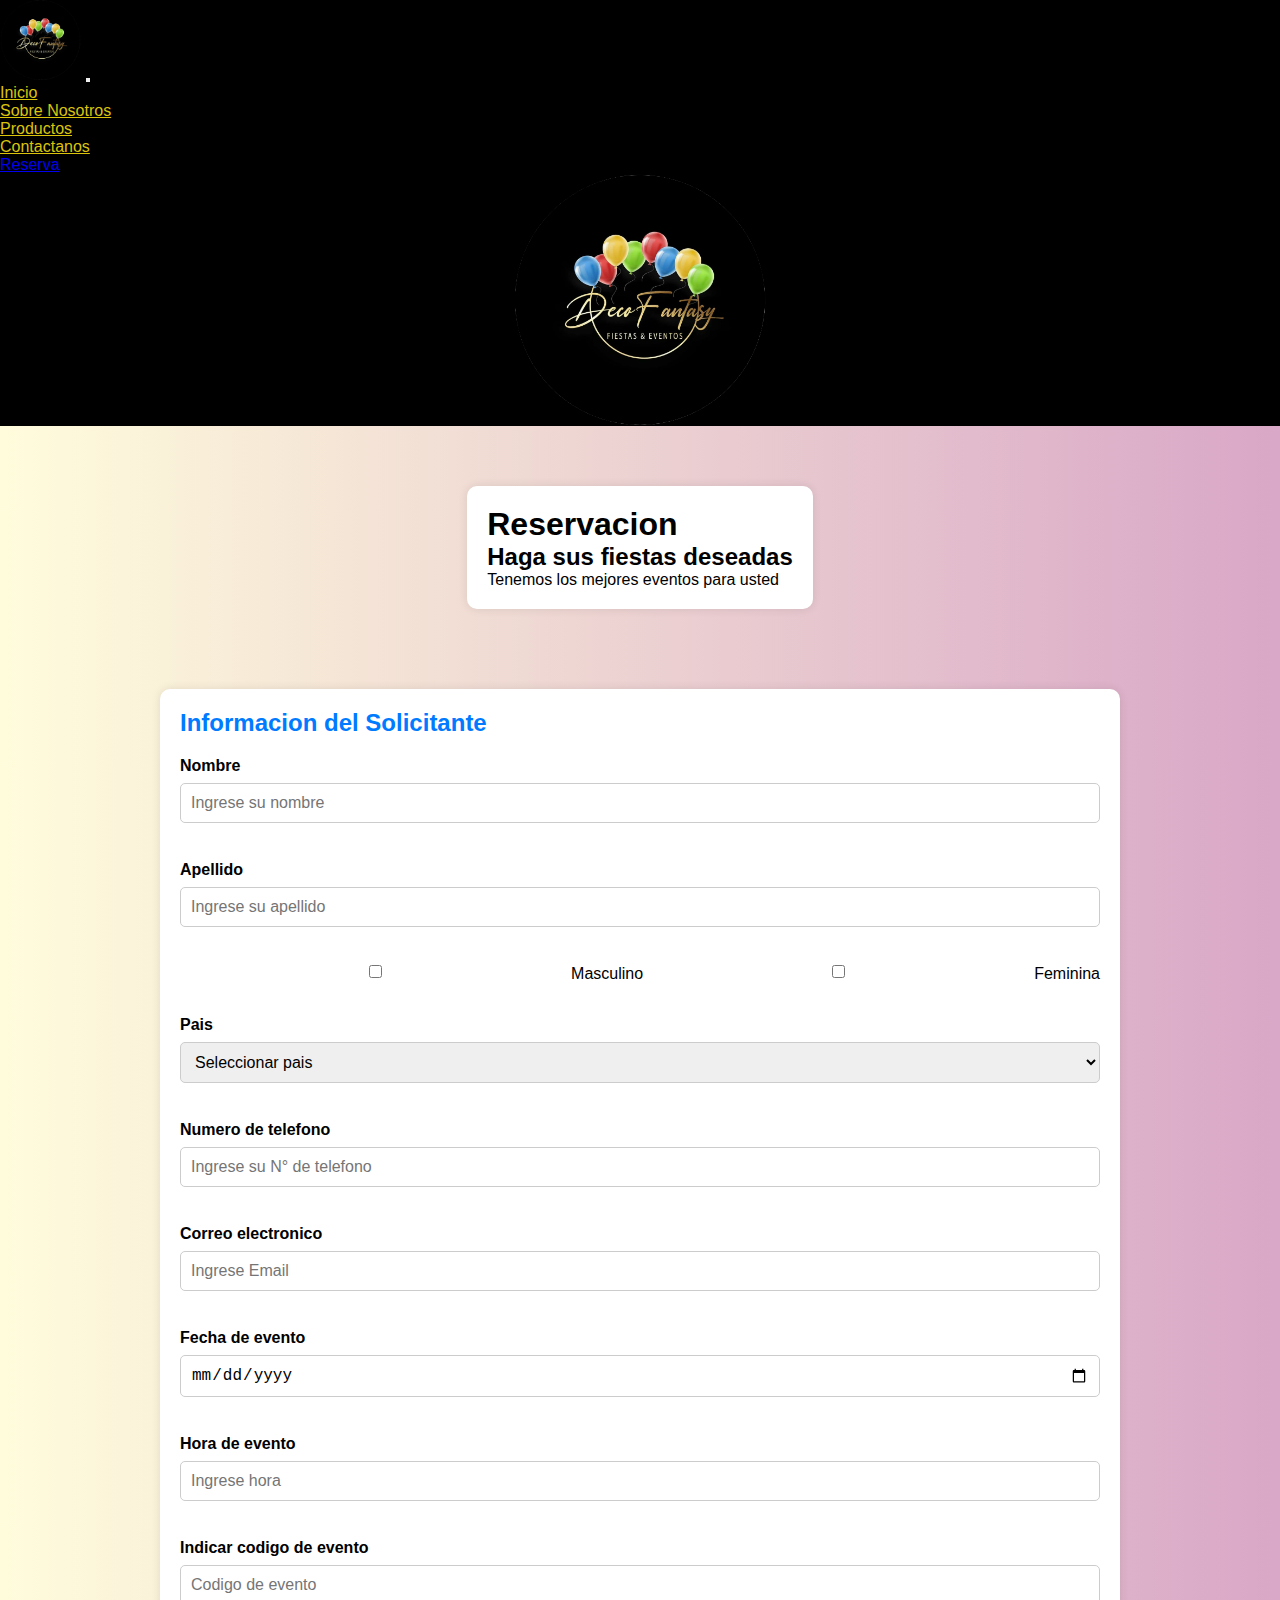
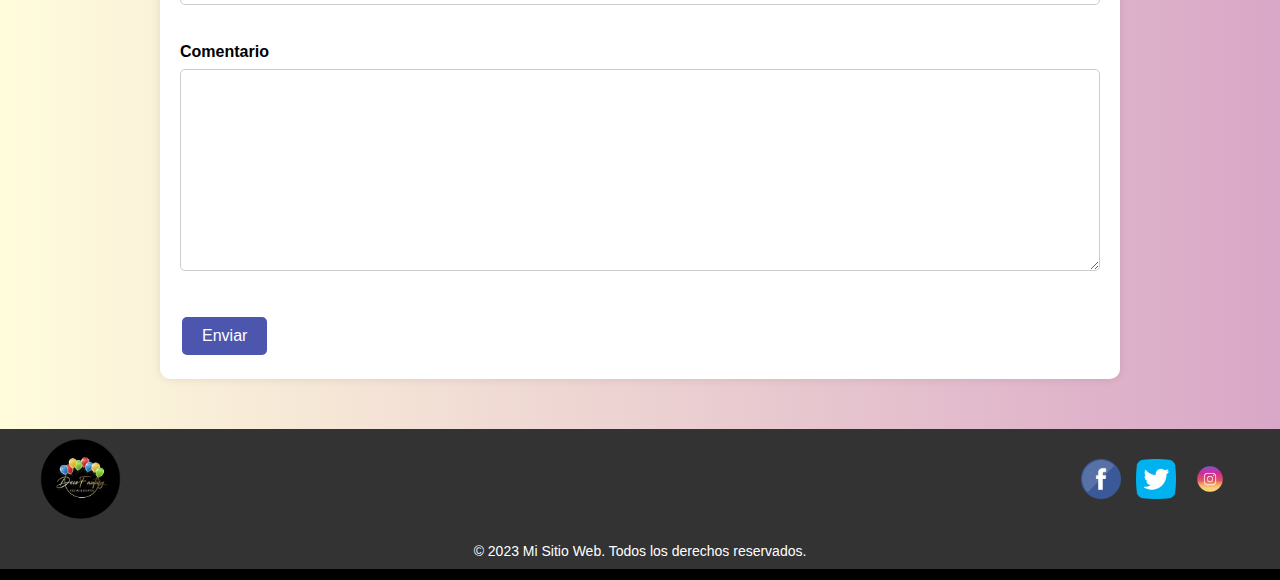
<file: pages/Reservar.html>
<!DOCTYPE html>
<html lang="es">

<head>
    <meta charset="UTF-8">
    <meta name="viewport" content="width=device-width, initial-scale=1.0">
    <title>Reservar - DecoFantasy</title>
    <!--CSS-->
    <link rel="stylesheet" href="../css/style.css">
    <!--CSS BS-->
    <link href="https://cdn.jsdelivr.net/npm/bootstrap@5.3.2/dist/css/bootstrap.min.css" rel="stylesheet"
        integrity="sha384-T3c6CoIi6uLrA9TneNEoa7RxnatzjcDSCmG1MXxSR1GAsXEV/Dwwykc2MPK8M2HN" crossorigin="anonymous">
    <link rel="preconnect" href="https://fonts.googleapis.com">
    <link rel="preconnect" href="https://fonts.gstatic.com" crossorigin>
    <link href="https://fonts.googleapis.com/css2?family=Sacramento&display=swap" rel="stylesheet">
</head>

<body>
    <header>
        <nav class="navbar navbar-expand-lg bg-dark border-bottom border-body" data-bs-theme="dark">
            <div class="container-fluid">
                <a class="navbar-brand" href="../index.html"><img class="nav-logo" src="../media/Logo sin fondo.png"
                        alt="Logo"></a>
                <button class="navbar-toggler" type="button" data-bs-toggle="collapse" data-bs-target="#navbarNav"
                    aria-controls="navbarNav" aria-expanded="false" aria-label="Toggle navigation">
                    <span class="navbar-toggler-icon"></span>
                </button>
                <div class="collapse navbar-collapse justify-content-end" id="navbarNav">
                    <ul class="navbar-nav mr-auto">
                        <li class="nav-item">
                            <a class="nav-link" href="../index.html">Inicio</a>
                        </li>
                        <li class="nav-item">
                            <a class="nav-link" href="../pages/Sobre Nostros.html">Sobre Nosotros</a>
                        </li>
                        <li class="nav-item">
                            <a class="nav-link" href="../pages/Productos.html">Productos</a>
                        </li>
                        <li class="nav-item">
                            <a class="nav-link" href="../pages/Contactanos.html">Contactanos</a>
                        </li>
                    </ul>
                    <a class="btn btn-warning text-btn animate__animated animate__fadeInRight"
                        href="../pages/Reservar.html">Reserva</a>
                </div>
        </nav>
    </header>
    <main>
        <div class="logazo">
            <img src="../media/Logo sin fondo.png" alt="">
        </div>
        <section class="title-container text-center" data-aos="fade-up">
            <article class="row">
                <div class="col-12">
                    <h1>Reservacion</h1>
                </div>
                <div class="col-12 my-4 ">
                    <h2>Haga sus fiestas deseadas</h2>
                    <p> Tenemos los mejores eventos para usted</p>
                </div>
            </article>
        </section>
        <section class="form-move">
            <article class="form-reser">
            <form>
                <fieldset>
                    <legend>
                        Informacion del Solicitante
                    </legend>
                    <div class="form1">
                        <label>Nombre</label>
                        <input type="text" required placeholder="Ingrese su nombre">
                    </div>
                    <br>
                    <div class="form2">
                        <label>Apellido</label>
                        <input type="text" required placeholder="Ingrese su apellido">
                    </div>
                    <br>
                    <div class="form3">
                        <input type="checkbox"> Masculino
                        <input type="checkbox" > Feminina
                    </div>
                    <br>
                    <div class="form4">
                        <label>Pais</label>
                        <select>
                            <option>Seleccionar pais</option>
                            <option>Argentina</option>
                            <option>Venezuela</option>
                            <option>Chile</option>
                        </select>
                    </div>
                    <br>
                    <div class="form5">
                        <label>Numero de telefono</label>
                        <input type="number" required placeholder="Ingrese su N° de telefono">
                    </div>
                    <br>
                    <div class="form6">
                        <label>Correo electronico</label>
                        <input type="email" required placeholder="Ingrese Email">
                    </div>
                    <br>
                    <div class="form7">
                        <label>Fecha de evento</label>
                        <input type="date" required placeholder="Ingresefecha">
                    </div>
                    <br>
                    <div class="form8">
                        <label>Hora de evento</label>
                        <input type="datetime" required placeholder="Ingrese hora">
                    </div>
                    <br>
                    <div class="form9">
                        <label>Indicar codigo de evento</label>
                        <input type="number" required placeholder="Codigo de evento">
                    </div>
                    <br>
                    <div class="form10">
                        <label>Comentario</label>
                        <textarea cols="30" rows="10"></textarea>
                        <br>
                    </div>
                    <br>
                    <button type="submit" class="btn-principal">Enviar</button>
                </fieldset>
            </form>
        </article>
    </section>
    </main>
<footer>
    <div class="footer-container">
        <div class="footer-logo">
            <img src="../media/Logo sin fondo.png" alt="Logo">
        </div>
        <div class="footer-social">
            <a href="#" target="_blank"><img src="../media/facebook-icon.png" alt="Facebook"></a>
            <a href="#" target="_blank"><img src="../media/twitter-icon.png" alt="Twitter"></a>
            <a href="#" target="_blank"><img src="../media/instagram-icon.png" alt="Instagram"></a>
        </div>
    </div>
    <div class="footer-bottom">
        <p>&copy; 2023 Mi Sitio Web. Todos los derechos reservados.</p>
    </div>
</footer>
    <script src="https://cdn.jsdelivr.net/npm/bootstrap@5.3.2/dist/js/bootstrap.min.js"
        integrity="sha384-BBtl+eGJRgqQAUMxJ7pMwbEyER4l1g+O15P+16Ep7Q9Q+zqX6gSbd85u4mG4QzX+"
        crossorigin="anonymous"></script>
</body>
<link href="https://cdn.jsdelivr.net/npm/bootstrap@5.1.3/dist/css/bootstrap.min.css" rel="stylesheet"
    integrity="sha384-1BmE4kWBq78iYhFldvKuhfTAU6auU8tT94WrHftjDbrCEXSU1oBoqyl2QvZ6jIW3" crossorigin="anonymous">


</html>
</file>
<file: css/style.css>
@charset "UTF-8";
@import url("https://fonts.googleapis.com/css2?family=Courgette&display=swap");
* {
  margin: 0;
  padding: 0;
  box-sizing: border-box;
}

body {
  background-color: #000;
  font-family: Verdana, Geneva, Tahoma, sans-serif;
}

header .nav-logo {
  height: 80px;
}
header .navbar {
  background-color: #000;
}
header .nav-link {
  color: rgb(220, 196, 11);
}

main {
  display: flex;
  justify-content: space-around;
  flex-wrap: wrap;
  background: #d9a7c7; /* fallback for old browsers */
  background: -webkit-linear-gradient(to right, #fffcdc, #d9a7c7); /* Chrome 10-25, Safari 5.1-6 */
  background: linear-gradient(to right, #fffcdc, #d9a7c7); /* W3C, IE 10+/ Edge, Firefox 16+, Chrome 26+, Opera 12+, Safari 7+ */
}

.btn-container {
  display: flex;
  justify-content: center;
  align-items: center;
  height: 100%;
}

.btn.btn-outline-primary {
  /* Estilos que deseas aplicar al botón */
  background-color: rgba(0, 123, 255, 0);
  width: 15%;
  color: #fff;
  border-color: #007bff;
  transition: background-color 0.3s ease-in-out, color 0.3s ease-in-out, border-color 0.3s ease-in-out;
}

.btn.btn-outline-primary:hover {
  /* Estilos adicionales al pasar el mouse sobre el botón */
  background-color: #ffffff;
  color: #fff;
  border-color: #0056b3;
}

.btn-principal {
  background-color: #4c56af; /* Color de fondo verde */
  color: white; /* Texto en blanco */
  border: none; /* Sin borde */
  padding: 10px 20px; /* Relleno interno */
  text-align: center; /* Alinear el texto al centro */
  text-decoration: none; /* Sin decoración de texto */
  display: inline-block; /* Mostrar como elemento en línea */
  font-size: 16px; /* Tamaño de fuente */
  margin: 4px 2px; /* Márgenes superior e inferior de 4px, márgenes izquierdo y derecho de 2px */
  cursor: pointer; /* Cambiar el cursor al pasar sobre el botón */
  border-radius: 5px; /* Bordes redondeados */
  transition: box-shadow 0.3s ease-in-out;
}
.btn-principal:hover {
  box-shadow: 5px 5px 5px rgba(0, 0, 0, 0.381);
}

.principal-container {
  padding: 50px;
  display: flex;
  background: -webkit-linear-gradient(to right, hsla(341, 12%, 35%, 0.459), hsla(318, 24%, 28%, 0.664)), url(../media/PortadaDeco.png);
  /* Chrome 10-25, Safari 5.1-6 */
  background: linear-gradient(to right, hsla(340, 19%, 45%, 0.459), hsla(317, 20%, 37%, 0.664)), url(../media/PortadaDeco.png);
  background-position: center;
  background-size: cover;
  background-repeat: no-repeat;
  height: 750px;
}

.row.align-items-center {
  margin-top: 110px !important;
}

.col-12.col-lg-6.order-lg-1 h1 {
  font-size: 2rem;
  font-weight: 700;
  color: #fff;
  line-height: 1.5;
}

.col-12.col-lg-6.order-lg-1 p {
  font-size: 1.5rem;
  color: #fff;
  line-height: 1.6;
}

#carouselExampleDark img {
  border-radius: 20px;
}

.carousel-caption h5 {
  color: #000;
  font-size: large;
  font-weight: bold;
  font-family: Verdana, Geneva, Tahoma, sans-serif;
}

.carousel-caption p {
  color: #000;
  font-weight: bold;
  font-family: Verdana, Geneva, Tahoma, sans-serif;
}

.carousel.with-shadow {
  box-shadow: 0 0 10px rgba(0, 0, 0, 0.1);
  transition: box-shadow 0.3s ease-in-out;
  border-radius: 20px;
}

.carousel.with-shadow:hover {
  box-shadow: 0px 0px 20px rgb(255, 255, 255);
}

.resum {
  max-width: 1000px;
  background-color: #fff;
  margin-top: 30px;
  padding: 20px;
  border-radius: 10px;
  box-shadow: 0 0 10px rgba(0, 0, 0, 0.1);
  font-family: Verdana, Geneva, Tahoma, sans-serif;
  transition: box-shadow 0.3s ease-in-out;
}
.resum:hover {
  box-shadow: 0 8px 16px rgba(0, 0, 0, 0.2);
}

.titulo {
  font-size: 30px;
  /* Cambia el tamaño del título según tus preferencias */
  color: #333;
}

.text-deco {
  font-size: 19px;
  /* Cambia el tamaño del texto según tus preferencias */
  color: #666;
}

.prin-container {
  display: flex;
  justify-content: space-around;
  flex-wrap: wrap;
  width: 100%;
  padding: 30px;
  margin-bottom: 0px;
}

.tarjetas {
  width: 300px;
  padding: 10px;
  border: 3px solid #ccc;
  border-radius: 3px;
  margin-top: 20px;
  transition: box-shadow 0.3s ease-in-out;
}
.tarjetas:hover {
  box-shadow: 0 8px 16px rgba(0, 0, 0, 0.2);
}
.tarjetas img {
  width: 100%;
  height: fit-content;
}

.grid-prin {
  padding: 10px 60px 5px 60px;
  display: grid;
}

.grid {
  /* padding: 100px; */
  display: grid;
  padding: 60px;
  margin: 3px;
  grid-template-columns: repeat(4, 1fr);
  grid-template-rows: repeat(5, 200px);
  gap: 10px;
  grid-template-areas: "area4 area5 area7 area6" "area4 area5 area7 area6" "area4 area3 area7 area8" "area1 area3 area2 area8" "area1 area3 area2 area8";
}
.grid img:hover {
  border: 2px solid #3498db;
  /* Agrega un borde cuando el mouse está encima */
  transition: border 0.3s ease-in-out;
  /* Agrega una transición suave */
  opacity: 0.7;
}

.area {
  border-radius: 60px;
}

#area1 {
  grid-area: area1;
}

#area2 {
  grid-area: area2;
}

#area3 {
  grid-area: area3;
}

#area4 {
  grid-area: area4;
}

#area5 {
  grid-area: area5;
}

#area6 {
  grid-area: area6;
}

#area7 {
  grid-area: area7;
}

#area8 {
  grid-area: area8;
}

.grid .entre {
  width: 100%;
  height: 100%;
  object-fit: cover;
  border-radius: 60px;
}

.titulo-coment {
  color: #642a73;
  font-size: 30px;
  text-align: center;
  margin-bottom: 60px;
}

.container-coment {
  padding: 30px;
  width: 100%;
  margin: 10px;
}

.coment {
  display: flex;
  justify-content: space-evenly;
  flex-direction: row;
  flex-wrap: wrap;
  width: 100%;
  gap: 10px;
}

.person1, .person {
  display: flex;
  width: 40%;
  height: 140px;
  align-items: center;
  justify-content: space-evenly;
  border-radius: 50px;
  box-shadow: 0 0 6px 0 rgba(0, 0, 0, 0.6);
  background: #0F2027;
  /* fallback for old browsers */
  background: -webkit-linear-gradient(to right, #2C5364, #203A43, #0F2027);
  /* Chrome 10-25, Safari 5.1-6 */
  background: linear-gradient(to right, #2C5364, #203A43, #0F2027);
  /* W3C, IE 10+/ Edge, Firefox 16+, Chrome 26+, Opera 12+, Safari 7+ */
  min-width: 450px;
  transition: box-shadow 0.3s ease-in-out;
}
.person1:hover, .person:hover {
  box-shadow: 20px 20px 20px rgba(0, 0, 0, 0.2);
}

.text-person {
  width: 60%;
  justify-content: center;
  color: #ccc;
}

.person1 .img4, .person .img4 {
  width: 100px;
  height: 100px;
  object-fit: cover;
  border: 3px solid #fff;
  border-radius: 50%;
}

.logazo {
  width: 100%;
  background-color: #000;
  justify-content: center;
  display: flex;
}
.logazo img {
  justify-content: center;
  width: 20%;
}

.move-container {
  padding: 30px 0;
  width: 90%;
  display: flex;
}

.title-nosotros {
  font-size: 15px;
  color: #642a73;
  text-align: left;
  justify-content: space-evenly;
  margin-top: 80px;
  /* Ajusta este valor según sea necesario */
  padding: 80px;
  width: 60%;
}

.container8 {
  justify-content: space-evenly;
  display: flex;
  width: 80%;
}
.container8 img {
  width: 100%;
  border-radius: 8%;
}

.grid-prin-noso {
  padding: 10px 300px 5px 300px;
  display: grid;
}

.grid-noso {
  /* padding: 100px; */
  display: grid;
  margin: 3px;
  grid-template-columns: repeat(2, 1fr);
  grid-template-rows: repeat(2, 200px);
  gap: 10px;
  grid-template-areas: "area1-noso area1-noso area1-noso area1-noso" "area1-noso area1-noso area1-noso area1-noso" "area1-noso area1-noso area1-noso area1-noso" "area1-noso area1-noso area1-noso area1-noso" "area2-noso area2-noso area3-noso area3-noso" "area2-noso area2-noso area3-noso area3-noso" "area2-noso area2-noso area3-noso area3-noso";
}
.grid-noso .entre-noso {
  width: 100%;
  height: 100%;
  object-fit: cover;
  border-radius: 60px;
}
.grid-noso img:hover {
  border: 2px solid #3498db;
  /* Agrega un borde cuando el mouse está encima */
  transition: border 0.3s ease-in-out;
  /* Agrega una transición suave */
  opacity: 0.7;
}

#area1-noso {
  grid-area: area1-noso;
}
#area1-noso #area2-noso {
  grid-area: area2-noso;
}
#area1-noso #area3-noso {
  grid-area: area3-noso;
}
#area1-noso #area4-noso {
  grid-area: area4-noso;
}
#area1-noso #area5-noso {
  grid-area: area5-noso;
}

.mover-article-producto {
  max-width: 1000px;
  background-color: #fff;
  margin-top: 30px;
  padding: 20px;
  border-radius: 10px;
  box-shadow: 0 0 10px rgba(0, 0, 0, 0.1);
  font-family: Verdana, Geneva, Tahoma, sans-serif;
  transition: box-shadow 0.3s ease-in-out;
}
.mover-article-producto:hover {
  box-shadow: 0 8px 16px rgba(0, 0, 0, 0.2);
}

.colag-texto-producto {
  font-family: Verdana, Geneva, Tahoma, sans-serif;
}

.title-parrafo {
  font-family: Verdana, Geneva, Tahoma, sans-serif;
}

.parrafo-colag {
  font-family: Verdana, Geneva, Tahoma, sans-serif;
  color: #666;
}

.tarjetas-curso {
  width: 600px;
  padding: 10px;
  border: 3px solid #ccc;
  border-radius: 3px;
  margin-top: 20px;
  transition: box-shadow 0.3s ease-in-out;
}
.tarjetas-curso:hover {
  box-shadow: 0 8px 16px rgba(0, 0, 0, 0.2);
}
.tarjetas-curso img {
  width: 100%;
  height: 500px;
}

.form-list {
  display: flex;
  width: 100%;
  align-content: center;
}

.form-container {
  display: flex;
  align-content: center;
}

.title-container {
  display: flex;
  flex-direction: column;
  align-items: center;
  justify-content: center;
  margin-top: 30px;
  margin-bottom: 30px; /* Ajusta el valor según tus necesidades */
}

article {
  max-width: 1000px;
  background-color: #fff;
  margin-top: 30px;
  margin-bottom: 30px;
  padding: 20px;
  border-radius: 10px;
  box-shadow: 0 0 10px rgba(0, 0, 0, 0.1);
  font-family: Verdana, Geneva, Tahoma, sans-serif;
  transition: box-shadow 0.3s ease-in-out;
}
article:hover {
  box-shadow: 0 8px 16px rgba(0, 0, 0, 0.2);
}

.form-reser {
  max-width: 1000px;
  background-color: #fff;
  margin-top: 0px;
  padding: 20px;
  border-radius: 10px;
  box-shadow: 0 0 10px rgba(0, 0, 0, 0.1);
  font-family: Verdana, Geneva, Tahoma, sans-serif;
  transition: box-shadow 0.3s ease-in-out;
}
.form-reser:hover {
  box-shadow: 0 8px 16px rgba(0, 0, 0, 0.2);
}

.form-move {
  max-width: 1000px;
  width: 100%;
  padding: 20px;
}

fieldset {
  border: none;
  padding: 0;
  margin: 0;
}

legend {
  font-size: 24px;
  font-weight: bold;
  margin-bottom: 20px;
  color: #007bff;
  width: 80%;
}

label {
  display: block;
  margin-bottom: 8px;
  font-weight: bold;
  width: 80%;
}

input, select, textarea {
  width: 100%;
  padding: 10px;
  margin-bottom: 20px;
  box-sizing: border-box;
  border: 1px solid #ccc;
  border-radius: 5px;
  font-size: 16px;
}

.form3 {
  display: flex;
  justify-content: space-evenly;
}

input[type=checkbox] {
  justify-content: space-between;
  display: flex;
}

footer {
  background-color: #333;
  color: #fff;
  padding: 10px 0;
}

.footer-container {
  display: flex;
  justify-content: space-between;
  align-items: center;
  max-width: 1200px;
  margin: 0 auto;
}

.footer-logo img {
  max-width: 100%;
  height: 80px;
}

.footer-social a {
  margin-right: 10px;
}

.footer-social img {
  max-width: 40px;
  height: auto;
}

.footer-bottom {
  margin-top: 20px;
  text-align: center;
  font-size: 14px;
}

/* Tamaño table */
@media (max-width: 810px) {
  .grid-noso {
    /* padding: 100px; */
    display: grid;
    padding: 0px;
    margin: 0px;
    grid-template-columns: repeat(2, 1fr);
    grid-template-rows: repeat(2, 200px);
    gap: 10px;
    grid-template-areas: "area1-noso area2-noso area3-noso" "area1-noso area2-noso area3-noso" "area1-noso area2-noso area3-noso";
  }
  .grid {
    padding: 0;
    margin: 0px;
    display: grid;
    grid-template-columns: repeat(4, 1fr);
    grid-template-rows: repeat(4, 200px);
    /* gap: 10px; */
    grid-template-areas: "area1 area2 area3 area4" "area1 area2 area3 area4" "area5 area6 area7 area8" "area5 area6 area7 area8";
  }
}
/* Tamaño celular */
@media (max-width: 450px) {
  .grid {
    margin: 0;
    padding: 0;
    display: grid;
    grid-template-columns: repeat(1, 1fr);
    grid-template-rows: repeat(8, 150px);
    /* gap: 10px; */
    grid-template-areas: "area1" "area2" "area3" "area4" "area5" "area6" "area7" "area8";
  }
  .grid-noso {
    /* padding: 100px; */
    display: grid;
    padding: 0px;
    margin: 0px;
    grid-template-columns: repeat(2, 1fr);
    grid-template-rows: repeat(2, 200px);
    gap: 10px;
    grid-template-areas: "area1-noso" "area2-noso" "area3-noso";
  }
}

/*# sourceMappingURL=style.css.map */
</file>
